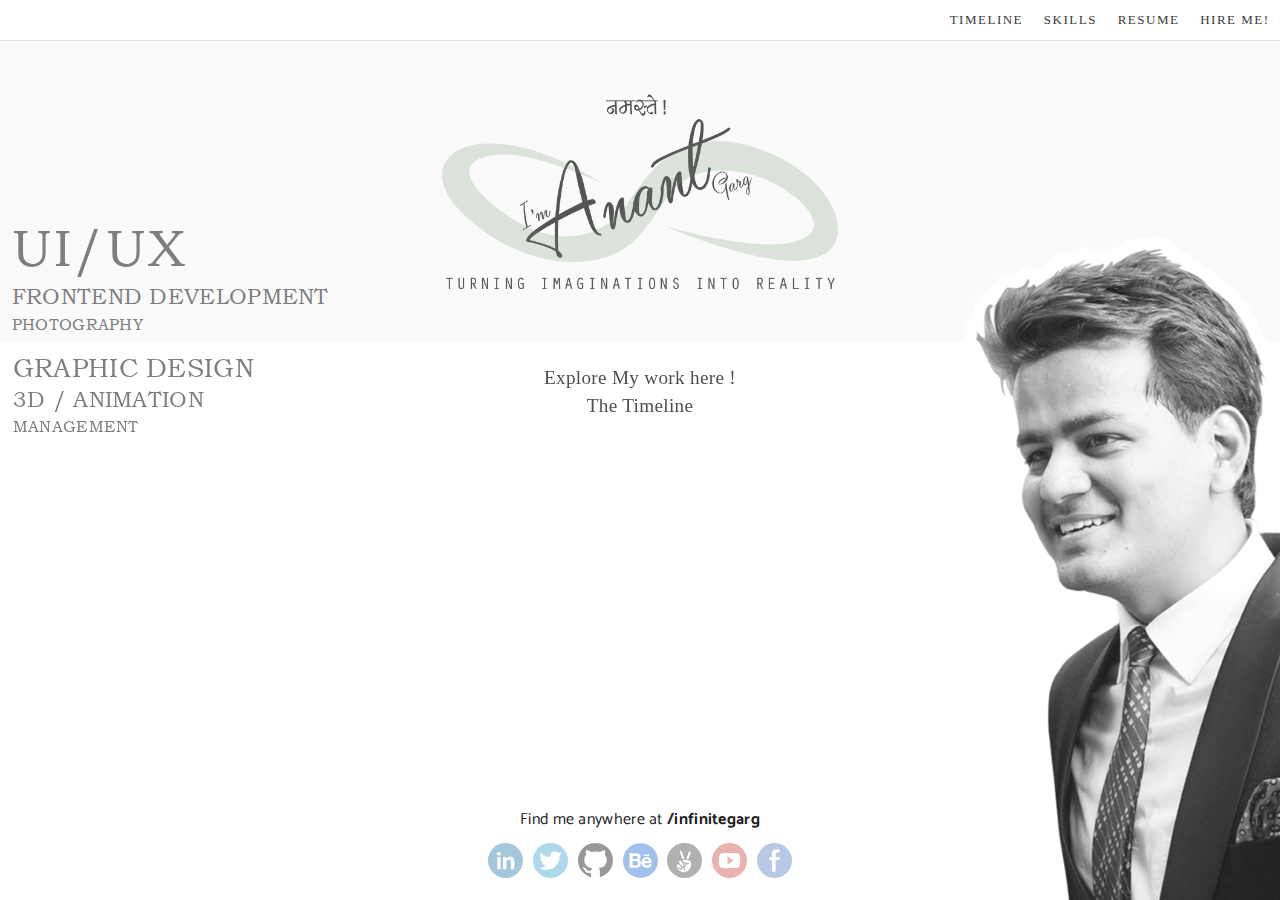
<file: index.html>
<!doctype html>
<html class="no-js" lang="">
    <head>
        <meta charset="utf-8">
        <meta http-equiv="x-ua-compatible" content="ie=edge">
        <title>Anant Garg | UI/UX Developer</title>
        <meta name="description" content="Anant Garg is a Delhi based UI/UX designer who is ambitious and hard working. New challenges and opportunities always excites him. His stack include Adobe Creative Suite (Photoshop, Illustrator, After Effects, Lightroom), 3D/animation tools, HTML5, CSS3, JavaScript, php, git etc.">
        <meta name="viewport" content="width=device-width, initial-scale=1">

        <link rel="apple-touch-icon" sizes="57x57" href="/apple-touch-icon-57x57.png">
        <link rel="apple-touch-icon" sizes="60x60" href="/apple-touch-icon-60x60.png">
        <link rel="apple-touch-icon" sizes="72x72" href="/apple-touch-icon-72x72.png">
        <link rel="apple-touch-icon" sizes="76x76" href="/apple-touch-icon-76x76.png">
        <link rel="apple-touch-icon" sizes="114x114" href="/apple-touch-icon-114x114.png">
        <link rel="apple-touch-icon" sizes="120x120" href="/apple-touch-icon-120x120.png">
        <link rel="apple-touch-icon" sizes="144x144" href="/apple-touch-icon-144x144.png">
        <link rel="apple-touch-icon" sizes="152x152" href="/apple-touch-icon-152x152.png">
        <link rel="apple-touch-icon" sizes="180x180" href="/apple-touch-icon-180x180.png">
        <link rel="icon" type="image/png" href="/favicon-32x32.png" sizes="32x32">
        <link rel="icon" type="image/png" href="/favicon-194x194.png" sizes="194x194">
        <link rel="icon" type="image/png" href="/favicon-96x96.png" sizes="96x96">
        <link rel="icon" type="image/png" href="/android-chrome-192x192.png" sizes="192x192">
        <link rel="icon" type="image/png" href="/favicon-16x16.png" sizes="16x16">
        <link rel="manifest" href="/manifest.json">
        <link rel="mask-icon" href="/safari-pinned-tab.svg" color="#5bbad5">
        <meta name="apple-mobile-web-app-title" content="InfiniteGarg">
        <meta name="application-name" content="InfiniteGarg">
        <meta name="msapplication-TileColor" content="#da532c">
        <meta name="msapplication-TileImage" content="/mstile-144x144.png">
        <meta name="theme-color" content="#ffffff">
        
        <meta property="og:url" content="http://www.infinitegarg.in" />
        <meta property="og:type" content="article" />
        <meta property="og:title" content="Anant Garg | UI/UX designer" />
        <meta property="og:description" content="Anant Garg is a Delhi based UI/UX designer who is ambitious and hard working. New challenges and opportunities always excites him. His stack include Adobe Creative Suite (Photoshop, Illustrator, After Effects, Lightroom), 3D/animation tools, HTML5, CSS3, JavaScript, php, git etc." />
        <meta property="og:image" content="http://www.infinitegarg.in/img/content/infinite_garg.jpg" />
        <link rel="stylesheet" href="css/normalize.css">
        <link rel="stylesheet" href="css/main.css">
        <script src="js/vendor/modernizr-2.8.3.min.js"></script>
        
        <script src="js/shuffle.min.js"></script>
    </head>
    <body class="scroll-design">
        <!--[if lt IE 8]>
            <p class="browserupgrade">You are using an <strong>outdated</strong> browser. Please <a href="http://browsehappy.com/">upgrade your browser</a> to improve your experience.</p>
        <![endif]-->

        <!-- Add your site or application content here -->

   <div class="landing-page">      
       <div class="navigation">
           <div class="right-nav-container nav-container">
               <ul class="filter-options">
                   <a  href="timeline/">Timeline</a>
                   <a  href="skills/">Skills</a>
                   <a  href="resume_anant_garg.pdf" target="_blank">Resume</a>
                   <a  href="hire-me/">Hire Me!</a>
               </ul>
           </div>    
        </div>
        
       <div class="landing-content" id="landing-content-home">

            <div class="expertise">
                <h1>UI/UX</h1>
                <h2>Frontend Development</h2>
                <h3>Photography</h3>                
            </div>
            <div class="logo">
                <img class="logo-typo" src="img/content/anant.png">
                <img class="infinite-logo" src="img/logo.svg">
            </div>
            <div class="pic">
                <img class="anant-pic" src="img/content/infinite.png">
            </div>
            
        </div>
        
        <div class="explore-content">
           <div class="expertise-2">
               <h1>Graphic Design</h1>
               <h2>3D / Animation</h2>
               <h3>Management</h3>  
           </div>
           <div class="timeline-link">
              <div>
               <a href="timeline/">Explore My work here ! <br> The Timeline</a>
                </div>
            </div>
           <div style="flex:1"></div>
        </div>
        
        <div class="social">
            <div></div>
            <div class="social-links">
                <p>Find me anywhere at 
                    <strong>/infinitegarg</strong></p>
                <a href="https://in.linkedin.com/in/infinitegarg" target="_blank" rel="noopener noreferrer">
                    <img alt="linkedin" src="img/icons/linkedin.svg">
                </a>
                <a href="https://twitter.com/infinitegarg" target="_blank" rel="noopener noreferrer">
                    <img alt="twitter" src="img/icons/twitter.svg">
                </a>
                <a href="https://github.com/infinitegarg/" target="_blank" rel="noopener noreferrer">
                    <img alt="github" src="img/icons/git.svg">
                </a>
                <a href="https://www.behance.net/infinitegarg" target="_blank" rel="noopener noreferrer">
                    <img alt="behance" src="img/icons/be.svg">
                </a>
                <a href="https://angel.co/infinitegarg" target="_blank" rel="noopener noreferrer">
                    <img alt="angel" src="img/icons/angel.svg">
                </a>
                <a href="https://www.youtube.com/channel/UCn3aQ4w_QVafRiRkqJsGw9A" target="_blank" rel="noopener noreferrer">
                    <img alt="youtube" src="img/icons/youtube.svg">
                </a>
                <a href="https://www.facebook.com/infinitegarg" target="_blank" rel="noopener noreferrer">
                    <img alt="facebook" src="img/icons/fb.svg">
                </a>
            </div>
            <div></div>
        </div>
        
        
    </div>
       
        
        
    
       
        <script src="https://code.jquery.com/jquery-1.12.0.min.js"></script>
        <script>window.jQuery || document.write('<script src="js/vendor/jquery-1.12.0.min.js"><\/script>')</script>
        <script src="js/vendor/unveil.js"></script>
        <script src="js/plugins.js"></script>
        <script src="js/main.js"></script>

        <!-- Google Analytics: change UA-XXXXX-X to be your site's ID. -->
        <script>
            (function(b,o,i,l,e,r){b.GoogleAnalyticsObject=l;b[l]||(b[l]=
            function(){(b[l].q=b[l].q||[]).push(arguments)});b[l].l=+new Date;
            e=o.createElement(i);r=o.getElementsByTagName(i)[0];
            e.src='https://www.google-analytics.com/analytics.js';
            r.parentNode.insertBefore(e,r)}(window,document,'script','ga'));
            ga('create','UA-XXXXX-X','auto');ga('send','pageview');
        </script>



    </body>
</html>
</file>
<file: css/main.css>
/*! HTML5 Boilerplate v5.3.0 | MIT License | https://html5boilerplate.com/ */

/*
 * What follows is the result of much research on cross-browser styling.
 * Credit left inline and big thanks to Nicolas Gallagher, Jonathan Neal,
 * Kroc Camen, and the H5BP dev community and team.
 */

/* ==========================================================================
   Base styles: opinionated defaults
   ========================================================================== */
@import url(https://fonts.googleapis.com/css?family=Catamaran:400,300,600);
@font-face {
    font-family: book;
    src: url(book.ttf);
}

html {
    color: #222;
    font-size: 1em;
    line-height: 1.5;
    height: 100%;
    font-family: 'Catamaran', sans-serif;
    letter-spacing: .3px;
}

/*
 * Remove text-shadow in selection highlight:
 * https://twitter.com/miketaylr/status/12228805301
 *
 * These selection rule sets have to be separate.
 * Customize the background color to match your design.
 */

::-moz-selection {
    background: #b3d4fc;
    text-shadow: none;
}

::selection {
    background: #b3d4fc;
    text-shadow: none;
}

/*
 * A better looking default horizontal rule
 */

hr {
    display: block;
    height: 1px;
    border: 0;
    border-top: 1px solid #ccc;
    margin: 1em 0;
    padding: 0;
}

/*
 * Remove the gap between audio, canvas, iframes,
 * images, videos and the bottom of their containers:
 * https://github.com/h5bp/html5-boilerplate/issues/440
 */

audio,
canvas,
iframe,
img,
svg,
video {
    vertical-align: middle;
}

/*
 * Remove default fieldset styles.
 */

fieldset {
    border: 0;
    margin: 0;
    padding: 0;
}

/*
 * Allow only vertical resizing of textareas.
 */

textarea {
    resize: vertical;
}

/* ==========================================================================
   Browser Upgrade Prompt
   ========================================================================== */

.browserupgrade {
    margin: 0.2em 0;
    background: #ccc;
    color: #000;
    padding: 0.2em 0;
}

/* ==========================================================================
   Author's custom styles
   ========================================================================== */

body{
/*    overflow: hidden;*/
}

a{
    text-decoration: none;
    color: inherit;
}

.landing-page{
    display: flex;
    flex-direction: column;  min-height: 100vh;
}

.landing-content{
    background: #fafafa;
    display: flex;
    flex-direction: column;
    height: 100%;    
    height: 80vh;
/*    align-items: center;*/
}

.expertise, .expertise-2{
/*    flex: 1;*/
    font-family: 'book', serif;
    color: #7e7e7e;
    box-sizing: border-box;
    text-transform: uppercase;
}

.expertise-2{
}

.expertise{
    padding-bottom: .5%;
    order: 2;
}

.expertise h1{
    margin: 0;
    font-weight: 400;
    letter-spacing: 2px;
    font-size: 1.75em;
    margin-left: 3%;
}


.expertise-2 h1{
    margin: 0;
    font-weight: 400;
    font-size: 1.1em;
    margin-left: 3%;
}

.expertise h2{
    margin: -1.3% 0 0;
    font-weight: 400;
    font-size: 1.1em;
    margin-left: 3%;
}
.expertise-2 h2{
    margin: -1% 0 0;
    font-weight: 400;
    font-size: .9em;
    margin-left: 3%;
}
.expertise h3{
    margin: -.5% 0 0;
    font-weight: 400;
    font-size: .85em;
    margin-left: 3%;
}

 .expertise-2 h3{
    margin: -.5% 0 0;
    font-weight: 400;
     font-size: .85em;
     margin-left: 3%;
}

.expertise-2{
    padding-top: .5%;
}


.pic img{
    position: fixed;
    bottom: 0;
    right: 0;
    height: 120%;
    opacity: .15;
    transition: 1s ease;
}


.logo{
    flex: 1;
    box-sizing: border-box;
/*    padding: 15% 5% 20%;*/
    padding: 25% 5% 20%;
    position: relative;
}
.logo img{
    width: 100%;
}

.infinite-logo{
    position: absolute;
    top: 53%;
    width: 80% !important;
    left: 10%;
    opacity: .20;
}

.explore-content{
    position: relative;
    display: flex;
    flex: 1;
    flex-direction: column;
}


.technical{
    flex: 9;
    display: flex;
    flex-direction: column;
}

.skillset{
    width: 100%;
    text-align: center;
    display: flex;
    flex-wrap: wrap;
    flex: 3;
    align-items: flex-end;
    padding: 0 10% 1%;
    box-sizing: border-box;
}

.skillset div{
    flex: 1;
    transition: .8s ease;
    flex-basis: 20%;
    flex-wrap: wrap;
    margin-top: 3%;
}
.skillset div:hover{
    transform: translate(0, -5px);
}


.pic{
    flex: 2;
    align-content: flex-end;
}

@media screen and (min-width:525px) and (max-width:960px){
    .logo{
        padding: 5% 20%;
    }
    .infinite-logo{
        top: 30%;
        width: 50% !important;
        left: 25%;
    }
    
}


@media screen and (min-width: 960px){


    .expertise, .expertise-2{
        flex: 1;
    }

    .pic{
        flex: 1;
    }
    
    .skill-wrapper{
        height:94vh;
    }
    
    .skillset div{
        flex-basis: auto;
    }
    .technical{
        flex-direction: row;
    }

    
    .explore-content{
        flex-direction: row;
    }
    
    .expertise{
        align-self: flex-end;
    }

    .expertise h1{
        letter-spacing: 2px;
        font-size: 3.2em;
        margin-left: 3%;
    }


    .expertise-2 h1{
        font-size: 1.6em;
        margin-left: 3%;
    }

    .expertise h2{
        margin: -1.6% 0 0;
        font-size: 1.4em;
        margin-left: 3%;
    }
    .expertise-2 h2{
        margin: -1% 0 0;
        font-size: 1.4em;
        margin-left: 3%;
    }
    .expertise h3{
        margin: -.5% 0 0;
        font-size: 1em;
        margin-left: 3%;
    }

    .expertise-2 h3{
        margin: -.5% 0 0;
        font-size: 1em;
        margin-left: 3%;
    }

    
    .landing-content{
        flex-direction: row;
    }  
    #landing-content-home{
        height: auto;
    }


    .pic img{
        height: 75%;
        opacity: 1;
    }

    .expertise{
        order: 0;
    }

    .logo{
        padding: 4%;
    }
    .infinite-logo{
        top:33%;
    }
    
}

.logo-typo{
}



.infinite-logo {

}


.timeline-link{
    flex: 1;
}
.timeline-link > div{
    position: relative;
}

.explore-content a{
    margin-top: 5%;
    text-align: center;
    font-size: 1.2em;
    font-family: serif;
    font-weight: 300;
    color: #4f4f4f;
    display: block;

}

.explore-content a:before {
    content: "";
    position: absolute;
    width: 50%;
    height: 1.3px;
    bottom: -5px;
    left: 25%;
    background-color: #aeaeae;
    visibility: hidden;
    -webkit-transform: scaleX(0);
    transform: scaleX(0);
    -webkit-transition: all 0.3s ease-in-out 0s;
    transition: all 0.3s ease-in-out 0s;
}
.explore-content a:hover:before {
    visibility: visible;
    -webkit-transform: scaleX(1);
    transform: scaleX(1);
}

.zero-opacity{
    opacity: 0;
}

.container{
/*    display: flex;*/
    height: 94.5vh;
    background: #fafafa;
}

.timeline{
    height: auto;
    padding-top: 1.5%;
    padding-bottom: 1.5%;
    margin: 1%;
    background: white;
}

.content{
    height: auto;
    display: none;
    margin: 1%;
    background: white;
    box-sizing: border-box;
    padding: 2% 5%;
}



.social > div{
    flex: 1;
}


.skill-wrapper{
    display: flex;
    flex-direction: column;
}

.skill-heading h1{
    text-align: center;
    font-weight: 300;
    color: #4f4f4f;
    margin-top: 2%;
}

@media (max-width:960px){
    
    .skill-heading h1{
        padding: 0 10%;
        font-size: 1.2em;
        margin-top: 6%;
    }

    .skill-wrapper{
        height: 100%;
    }
    
    .pic img{
        top: 0;
    }
    
    .hide-mobile{
        display: none;
    }
  
   
    .content-mobile
    {
        display: block;
        position: fixed;
        top: 0;
        left: 0;
        width: 100%;
        overflow-y: auto;
        height: 100%;
    }
   
    .content-mobile > div
    {
/*        border: 1px solid #535353;*/
/*        padding: 5%;*/
    }
    
    .social-links{
        flex: 12 !important;
    }
    .timeline-link{
        margin-top: 4%;
    }
    
}

.content img{
    width: 100%;
}

.date{
    align-self: flex-end;
    flex: 1;
    flex-basis: 15%;
    color: #7c7c7c;
}


.timeline-detail{
    margin-left: 3%;
    flex: 20;
    font-size: .8em;
}

#content-details > div {
    display: none;
}

#content-details > div.is-active{
    display: block;
}

.date p{
    text-align: right;
    margin-bottom: 0;
    font-size: .7em;
}

.month{
    font-size: 1.5em;
        color: #464646;
}

.tech-1{
    background: white;
    margin: 5%;
    padding: 2% 5%;
    box-sizing: border-box;
    border: #ebebeb solid 1px;
    overflow: auto;
    display: flex;
    flex-direction: column;
    justify-content: center;
}

.js-close{
    float: right;
    padding: 2%;
}

.click{
    color: #034e84 !important;
}

@media screen and (min-width: 960px){

    .click{
        display: none;
    }
    .js-close{
        display: none;
    }
    .tech-1{
        margin: 2% 1%;
        padding: 2%;
    }

    .timeline{
        overflow-y: auto;
        flex: 4;
        flex: 6;
        height: auto;
        padding-top: 1.5%;
        padding-bottom: 1.5%;
        position: absolute;
        left: 0;
/*        width: 30%;*/
        width: 40%;
        overflow-y: scroll;
        max-height: 90vh;
    }

    .content{
        flex: 3;
        flex: 11;
/*        display: block;*/
        display: flex;
        align-items: center;
        flex-direction: column;
        padding: 2% 5%;
        height: 100%;
/*        height: auto;*/
/*        width: 67%;*/
        width: 57%;
        float: right;
        overflow-y: scroll;
        max-height: 90vh;

    }

    .date{
        flex-basis: none;
    }

}

.timeline-block{
    display: flex;
    margin-bottom: 0;
    cursor: pointer;
    border-bottom: 1px solid white;
/*    border-top: 1px solid white;*/
    transition: ease .15s;
    width: 100%;
    box-sizing: border-box;
    padding: 0 3% 2% 2%;
}

.timeline-block:hover{
    border-bottom: 1px solid #c1c1c1;
/*    border-top: 1px solid #c1c1c1;*/
    transition: ease .15s;
}

.active-block{
    border-bottom: 1px solid #c1c1c1;
}

.block-margin{
    margin-top: 2.4em;
}

.timeline-block:hover{
}



.timeline-detail h1{
    margin-bottom: 0;
    font-weight: 500;
    font-size: 1.5em;
    letter-spacing: .5px;
    color: #222;
}

.timeline-detail p{
    margin: 0;
    color: #4a4a4a;
}

.timeline-detail img{
    width: 95%;
    margin-top: 2%;
}

.content h1{
    text-align: center;
    margin-bottom: 0;
    font-weight: 400;
    font-size: 1.5em;
}

.content p{
    text-align: justify;
    line-height: 1.8;
    font-size: .95em;
}

.content h2{
    text-align: center;
    font-weight: 300;
    font-style: italic;
    margin-top: 0;
    font-size: 1.1em;
}
.content div a{
    display: block;
    text-align: center;
    color: #0092fc;
    transition: .5s ease;
}
.content div a:hover{
    color: #004476;
}

.image-block{
    display: flex;
}

.image-block>div{
    margin: 0 2%;
}

.image-block>div>p{
    font-style: italic;
}

.hr-center{
    width: 70%;
    margin: 3% auto;
    }

.social{
    display: flex;
}


.social-links{
    text-align: center;
    padding-bottom: 1.5%;
}

.social-links a{
    margin: .65%;
    opacity: .4;
    transition: .8s ease;
    display: inline-block;
}
.social-links a:hover{
    opacity: .8;
    transform: translate(0, -5px);
}

.social-links a img{
    width: 35px
}

.social-links p{
    margin-bottom: .5em;
}


.skill-heading{
    flex: 2;
}



.technical >div{
    flex: 1;
}


.skillset div img{
    width: 80%;
    opacity: .75;
}

.msg-form{
    transition: .3s ease;
}

.msg-form form{
    margin-top: 5%;
}


.msg-form div{
     width: 100%;   
}

.msg-form input{
    outline: none ;
    border: none;
    border-bottom: #adadad 1px solid;
    margin-left: 3%;
    width: 80%;
}

textarea{
    width: 70%;
}
.msg-form input[type="submit"]{
    width: 75%;
    margin: auto;
    display: block;
    background: #efefef;
    padding: 2% 0;
    transition: .5s ease;
    border: none;
    
}
.msg-form input[type="submit"]:hover{
    width: 85%;
    
}

.msg-form textarea{
    outline: none;
    border: none;
    border-bottom: #adadad 1px solid;
    margin-left: 3%
}
.js-response{
    color: #034e84;
    font-style: italic;
    margin-top: 6%;
    text-align: center;
    transition: 1s ease;
}

.footer-tagline{
    text-align: center;
    font-style: italic;
}

/*...................navigation starts...............*/

.navigation{
    display: flex;
    font-family: serif;
    z-index: 10;
}

.nav-container{
    overflow-x: auto;
}

.right-nav-container{
    flex: 1; 
    -webkit-box-shadow: -9px 0px 8px -8px rgba(107,107,107,0.35);
    -moz-box-shadow: -9px 0px 8px -8px rgba(107,107,107,0.35);
    box-shadow: -2px 0px 2px -1px rgba(107,107,107,0.35);
    border-left: #ccc solid 1px;
}

.right-nav-container ul{
}

.left-nav-container{
    flex: 2; 
}

.left-nav-container ul{
    padding-left: 2px;
}

.active{
    background:rgb(229, 229, 229)
}

@media screen and (min-width: 960px){
    .right-nav-container{
        flex: 1;
        box-shadow: none;
        border-left: none;
           }

    .right-nav-container ul{
        justify-content: flex-end;
    }
    .left-nav-container{
        flex: 1; 
    }
    .left-nav-container ul{
        padding-left: 3%;
    }
    
}

.nav-container ul{
    display: flex;
    background: #fff;
    border-bottom: #e6e6e6 solid 1px;
    margin:0;
    overflow-y: auto;
}

.nav-container li{
    flex-shrink: 0;
    list-style: none;
}

.nav-container a{
    font-size: 13px;
    text-transform: uppercase;
    letter-spacing: 1.5px;
    padding: .8em;
    color: #393939;
    display: flex;
    justify-content: center;
    flex-shrink: 0;
}
.nav-container a:hover{
    background: #fafafa;
}

.nav-container a:active, .nav-container a:focus{
background:rgb(229, 229, 229);
}



/*...................navigation ends...............*/


@media (min-width:960px){
.scroll-design::-webkit-scrollbar-track
{
    background-color: #F5F5F5;
}

.scroll-design::-webkit-scrollbar
{
    width: 7px;
    background-color: #F5F5F5;
}

.scroll-design::-webkit-scrollbar-thumb
{
    background-color: #676767;
    border-bottom-left-radius: 10px;
    border-top-right-radius: 10px;
}

}
.centered{
    text-align: center !important;
}




/* ==========================================================================
   Helper classes
   ========================================================================== */

/*
 * Hide visually and from screen readers
 */

.hidden {
    display: none !important;
}

/*
 * Hide only visually, but have it available for screen readers:
 * http://snook.ca/archives/html_and_css/hiding-content-for-accessibility
 */

.visuallyhidden {
    border: 0;
    clip: rect(0 0 0 0);
    height: 1px;
    margin: -1px;
    overflow: hidden;
    padding: 0;
    position: absolute;
    width: 1px;
}

/*
 * Extends the .visuallyhidden class to allow the element
 * to be focusable when navigated to via the keyboard:
 * https://www.drupal.org/node/897638
 */

.visuallyhidden.focusable:active,
.visuallyhidden.focusable:focus {
    clip: auto;
    height: auto;
    margin: 0;
    overflow: visible;
    position: static;
    width: auto;
}

/*
 * Hide visually and from screen readers, but maintain layout
 */

.invisible {
    visibility: hidden;
}

/*
 * Clearfix: contain floats
 *
 * For modern browsers
 * 1. The space content is one way to avoid an Opera bug when the
 *    `contenteditable` attribute is included anywhere else in the document.
 *    Otherwise it causes space to appear at the top and bottom of elements
 *    that receive the `clearfix` class.
 * 2. The use of `table` rather than `block` is only necessary if using
 *    `:before` to contain the top-margins of child elements.
 */

.clearfix:before,
.clearfix:after {
    content: " "; /* 1 */
    display: table; /* 2 */
}

.clearfix:after {
    clear: both;
}

/* ==========================================================================
   EXAMPLE Media Queries for Responsive Design.
   These examples override the primary ('mobile first') styles.
   Modify as content requires.
   ========================================================================== */

@media only screen and (min-width: 35em) {
    /* Style adjustments for viewports that meet the condition */
}

@media print,
       (-webkit-min-device-pixel-ratio: 1.25),
       (min-resolution: 1.25dppx),
       (min-resolution: 120dpi) {
    /* Style adjustments for high resolution devices */
}

/* ==========================================================================
   Print styles.
   Inlined to avoid the additional HTTP request:
   http://www.phpied.com/delay-loading-your-print-css/
   ========================================================================== */

@media print {
    *,
    *:before,
    *:after,
    *:first-letter,
    *:first-line {
        background: transparent !important;
        color: #000 !important; /* Black prints faster:
                                   http://www.sanbeiji.com/archives/953 */
        box-shadow: none !important;
        text-shadow: none !important;
    }

    a,
    a:visited {
        text-decoration: underline;
    }

    a[href]:after {
        content: " (" attr(href) ")";
    }

    abbr[title]:after {
        content: " (" attr(title) ")";
    }

    /*
     * Don't show links that are fragment identifiers,
     * or use the `javascript:` pseudo protocol
     */

    a[href^="#"]:after,
    a[href^="javascript:"]:after {
        content: "";
    }

    pre,
    blockquote {
        border: 1px solid #999;
        page-break-inside: avoid;
    }

    /*
     * Printing Tables:
     * http://css-discuss.incutio.com/wiki/Printing_Tables
     */

    thead {
        display: table-header-group;
    }

    tr,
    img {
        page-break-inside: avoid;
    }

    img {
        max-width: 100% !important;
    }

    p,
    h2,
    h3 {
        orphans: 3;
        widows: 3;
    }

    h2,
    h3 {
        page-break-after: avoid;
    }
}
</file>
